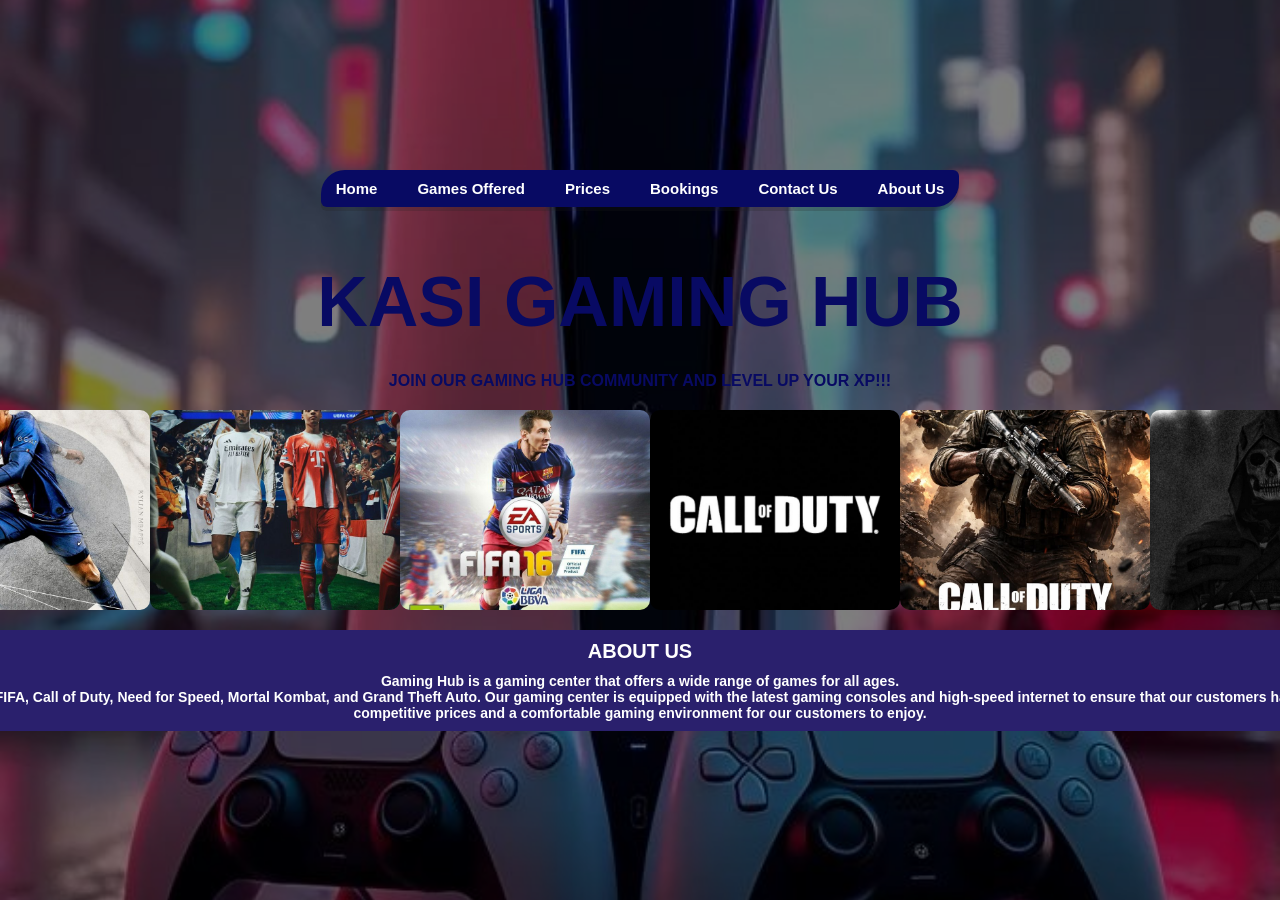
<file: Index.html>
<!DOCTYPE html>
<html lang="en">
  <head> 
      <title>Kasi Gaming Hub</title>
       <link rel="stylesheet" href="style.css">
       
       <style>
         
       </style>
   </head>
   <body style="
    background-image: url('images/background/ps5.jpeg');
    background-size: cover;
    background-repeat: no-repeat;
    background-position: center;
">
   <div class="container">
   <nav class="nav">
         <a href="#Home">Home</a>
         <a href="Games.html">Games Offered</a>
         <a href="#prices">Prices</a>
         <a href="book.html">Bookings</a>
         <a href="#about-us">Contact Us</a>
         <a href="#contact-us">About Us</a>
   </div>
   </nav> 
       <h1 id="Home" > KASI GAMING HUB</H1>
       <H4>JOIN OUR GAMING HUB COMMUNITY AND LEVEL UP YOUR XP!!!   <H4>
       <div id="gallery" class="images"> 
       <img src="images/fifa/fifa.jpeg" alt="FIFA" width="400" height="300">
       <img src="images/fifa/(Poster) FIFA 23 Limited Plastic A3 Poster (Kylian….jpeg" alt="FIFA" width="400" height="300">
       <img src="images/fifa/fifa 23.jpeg" alt="FIFA" width="400" height="300">
       <img src="images/fifa/Portada Fifa 16 para PS4.jpeg" alt="FIFA" width="400" height="300">
       <img src="images/call of duty/call of duty.png" alt="CALL OF DUTY" width="400" height="300">
       <img src="images/call of duty/call of duty fight .jpeg" alt="CALL OF DUTY" width="400" height="300">
       <img src="images/call of duty/Call Of Duty Ghost _ .jpeg" alt="CALL OF DUTY" width="400" height="300">
       <img src="images/need for speed/Need for Speed_ Heat on Behance.jpeg" alt="NEED FOR SPEED" width="400" height="300">
       <img src="images/need for speed/Game cover.jpeg" alt="NEED FOR SPEED" width="400" height="300">
       <img src="images/need for speed/The one-off, which is actually the 2001 ALMS….jpeg" alt="NEED FOR SPEED" width="400" height="300">
       <img src="images/mortal kombat/Mortal kombat.png" alt="MORTAL KOMBAT" width="400" height="300">
       <img src="images/mortal kombat/mortal kombat cover.png" alt="MORTAL KOMBAT" width="400" height="300">
       <img src="images/mortal kombat/mortal kombat sub-zero.png" alt="MORTAL KOMBAT" width="400" height="300">
       <img src="images/grand theft auto/grand theft auto .png" alt="GRAND THEFT AUTO" width="400" height="300">
       <img src="images/grand theft auto/grand theft auto pic.png" alt="GRAND THEFT AUTO" width="400" height="300">
       <img src="images/grand theft auto/Grand Theft Auto V is an open world….jpeg" alt="GRAND THEFT AUTO" width="400" height="300">
       </div>
      <footer id="about-us">
         <p class="aboutUs">ABOUT US</p>
         <p>Gaming Hub is a gaming center that offers a wide range of games for all ages. <br> We have a variety of games to choose from, including FIFA, Call of Duty, Need for Speed, Mortal Kombat, and Grand Theft Auto. Our gaming center is equipped with the latest gaming consoles and high-speed internet to ensure that our customers have the best gaming experience possible. We also offer competitive prices and a comfortable gaming environment for our customers to enjoy.</p> 
      </footer>  
  </body>
</html>
</file>
<file: style.css>
*{
    margin: 0;
    padding: 0;
    box-sizing: border-box;
    font-family: callibri, sans-serif;
}
body{
    font-family: callibri, sans-serif;
    background-color: #f0f0f0;
    display: flex;
    flex-direction: column;
    min-height: 100vh;
    justify-content: space-between;
    background-size: cover;
    background-position: center;
    background-repeat: no-repeat;
    overflow-x: hidden;
    position: relative;
    background-image: url("Gaming Website/images/background pics/ps5.jpeg");
}
body::before{
    content: "";
    position: absolute;
    top: 0;
    left: 0;
    width: 100%;
    height: 100%;
    background-color: rgba(0, 0, 0, 0.5);
    z-index: -1;
}
.slider{
    width: 100%;
    overflow: hidden;
    position: relative;
}


#gallery{
    display: flex;
    width: calc(250px * 8);
    margin: 10px;
    padding: 10px;

    animation: loopSlider 15s linear infinite;
}

#gallery img{
    width: 250px;
    height: 200px;

    object-fit: cover;
    border-radius: 10px;

    flex-shrink: 0;
}

@keyframes loopSlider{

    0%{
        transform: translateX(0);
    }

    100%{
        transform: translateX(calc(-250px * 4));
    }
}
.nav {
    display: flex;
    color:rgb(69, 230, 6);
    justify-content: center;
    gap: 10px;
    margin-bottom: 25px;
    padding: 10px 0;
    font-family: callibri, sans-serif;
    font-size: 15px;
    font-weight: bold;
    border-radius: 24px 6px; 
    box-shadow: 0 4px rgba(32, 32, 32, 0.2);

    background-color: #080a63;
    padding: 10px 0;
}
nav a{
    color: white;
    text-decoration: none;
    margin: 0 15px;
}

nav a:hover{
    color: lightgray;
}
#button{
    background-color: rgb(20, 3, 116);
    color: white;
    border: 1px solid #080a63;
    width: 100px;
    height: 25px;
    border-radius: 10px;
    cursor: pointer;
}
#button:hover{
    background-color: rgb(37, 31, 77);
    color: rgb(247, 247, 247);
}

h1 {
    font-size: 60px;
    color: #080a63;
    text-align: center;
    padding: 0px;
    margin: 30px;
    font-family: callibri, sans-serif;
    font-weight: bold SOLID;
    FONT-SIZE: 70PX;
}
h4{
    text-align: center;
    color: #080a63;
    font-size: 16px;
    font-family: Arial,sans-serif;
    font-weight: bold;
}
table, th, td {
    border: 2px solid black;
    border-collapse: collapse;
    padding: 10px;
    text-align: center;
    padding: 10px;
    margin: 0 auto;
    width: 350px;
    font-family: callibri, sans-serif;
}
thead{
    background-color: #080a63;
    color: white;
    text-align: center;
    font-family: callibri, sans-serif;
    font-weight: bold;
    font-size: 20px;
}
footer{
    background-color: rgb(42, 32, 109);
    color: white;
    text-align: center;
    padding: 10px 0;
    font-family: callibri, sans-serif;
    font-size: 14px;
    margin-top: 10px;
  
    .box-shadow: 0 4px rgba(32, 32, 32, 0.2);
}
.aboutUs{
    font-size: 20px;
    font-weight: bold;
    margin-bottom: 10px;
}
form{
    display: flex;
    flex-direction: column;
    align-items: center;
    gap: 20px;
    margin-top: 20px;
    background-color: rgba(59, 19, 204, 0.932);
}
.booking-form{
    position: relative;
    width: 400px;
    padding: 50px 40px;
    background: linear-gradient(45deg, #09106b, #6e8ff3);
    border-radius: 16px;
    box-shadow: 0 25px 50px rgba(0, 0, 0, 0.2);
    backdrop-filter: blur(12px);
    -webkit-backdrop-filter: blur(12px);
    border: 1px solid rgba(255, 255, 255, 0.2);
    box-shadow: 0 40px 50px  rgba(0, 0, 0, 0);
    z-index: 10;
}
input[type="text"], input[type="email"], textarea{
    width: 300px;
    padding: 10px;
    border: 1px solid #ccc;
    border-radius: 5px;
    font-family: callibri, sans-serif;
}
input[type="submit"]{
    background-color: rgb(20, 3, 116);
    color: white;
    border: 1px solid #080a63;
    width: 100px;
    height: 25px;
    border-radius: 10px;
    cursor: pointer;
    margin-top: 10px;
}
input[type="submit"]:hover{
    background-color:  #6e8ff3;
    color: rgb(247, 247, 247);
}
.gamesList input{
    width: 300px;
    padding: 10px;
    border: 1px solid #ccc;
    border-radius: 5px;
    font-family: callibri, sans-serif;
}               
#games-offered, .top-games{
    width: 300px;
    padding: 10px;
    border: 1px solid #024c6e;
    border-radius: 5px;
    font-family: callibri, sans-serif;
    background-color: #080a63;
    color: white;
    display: grid;
    
}
*{
    margin:0;
    padding:0;
    box-sizing:border-box;
}

body{
    display:flex;
    justify-content:center;
    align-items:center;
    font-family:Arial, Helvetica, sans-serif;
}

.deck{
    position:relative;
    width:150px;
    height:200px;
    cursor:pointer;
    margin:50px;
}

.card{
    position:absolute;
    width:150px;
    height:200px;
    border-radius:20px;
    display:flex;
    justify-content:center;
    align-items:center;
    font-size:2rem;
    font-weight:bold;
    color: linear-gradient(45deg, #020b8d, #4d79ff);
    cursor:pointer;
    transition:0.5s;
    box-shadow:0 10px 20px rgba(0,0,0,0.5);
}

/* STACKED POSITION */

.c1{ background: linear-gradient(45deg, #020b8d, #4d79ff); }
.c2{ background: linear-gradient(45deg, #020b8d, #4d79ff); }
.c3{ background: linear-gradient(45deg, #020b8d, #4d79ff); }
.c4{ background: linear-gradient(45deg, #020b8d, #4d79ff); }
.c5{ background: linear-gradient(45deg, #020b8d, #4d79ff); }

/* OPEN ON HOVER */

.deck:hover .c1{
    transform:translateX(-240px) rotate(-25deg);
}

.deck:hover .c2{
    transform:translateX(-120px) rotate(-12deg);
}

.deck:hover .c4{
    transform:translateX(120px) rotate(12deg);
}

.deck:hover .c5{
    transform:translateX(240px) rotate(25deg);
}

/* CLICK EFFECT */

.card.active{
    transform:translateX(0) scale(1.05) !important;
    z-index:100 !important;
}
</file>
